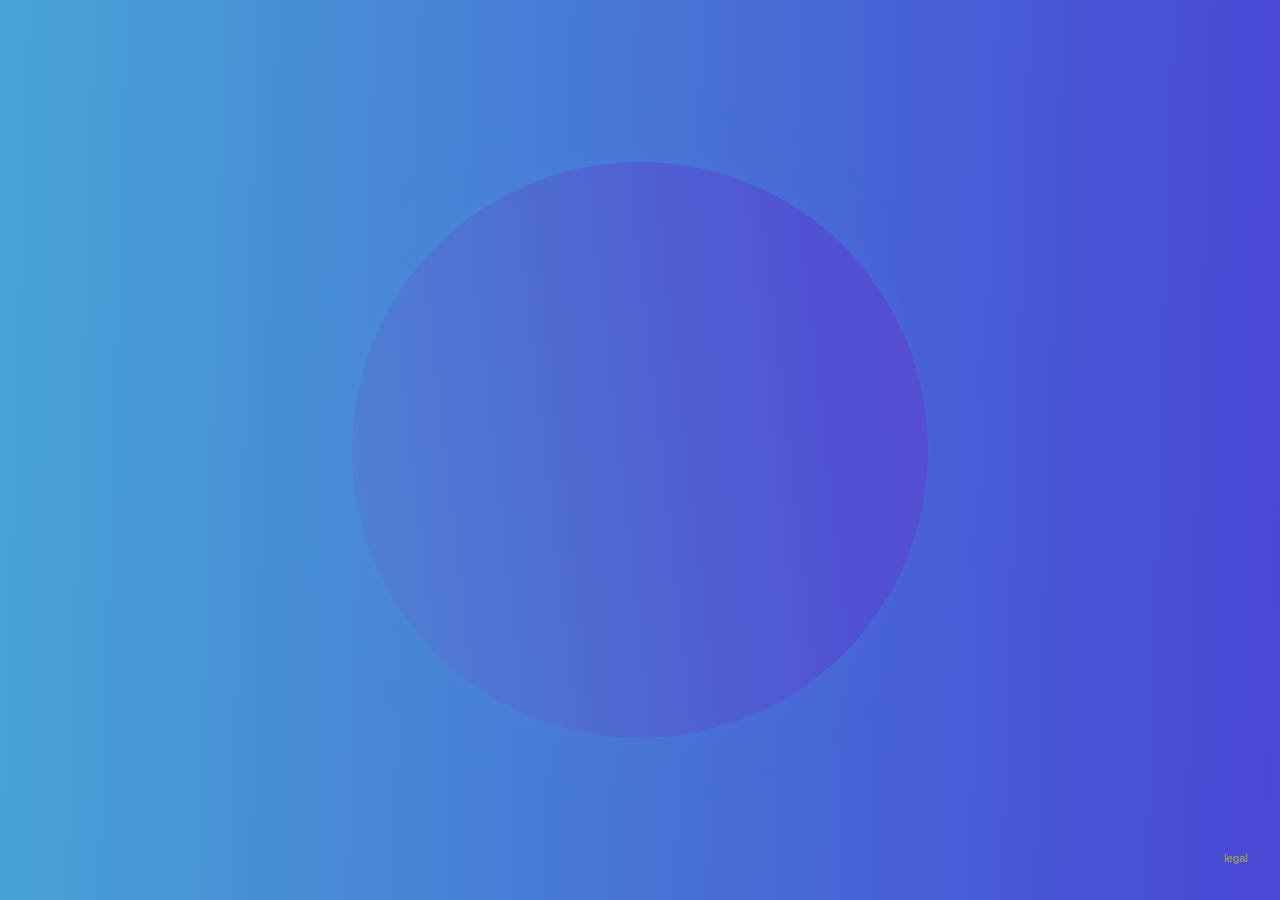
<file: index.html>
<!DOCTYPE html>
<html lang="de">

<head>
    <meta charset="UTF-8">
    <meta name="viewport" content="width=device-width, initial-scale=1.0">
    <!-- Platzhalterseite: nicht in Suchergebnisse. Entfernen, sobald das Portfolio
         gefunden werden soll — Unterseiten, die nur per Link laufen, behalten es. -->
    <meta name="robots" content="noindex, nofollow">
    <meta name="theme-color" id="theme-meta" content="#000000">
    <link rel="stylesheet" href="style.css">
</head>

<body data-click="invert">

    <div id="dynamic-bg" class="bg-layer"></div>
    <div id="orb-glow" class="orb-glow">
        <div id="orb" class="orb orb--circle"></div>
    </div>

    <div class="corner corner--br">
        <a href="datenschutz.html">legal</a>
    </div>

    <script src="effect.js"></script>
</body>

</html>
</file>
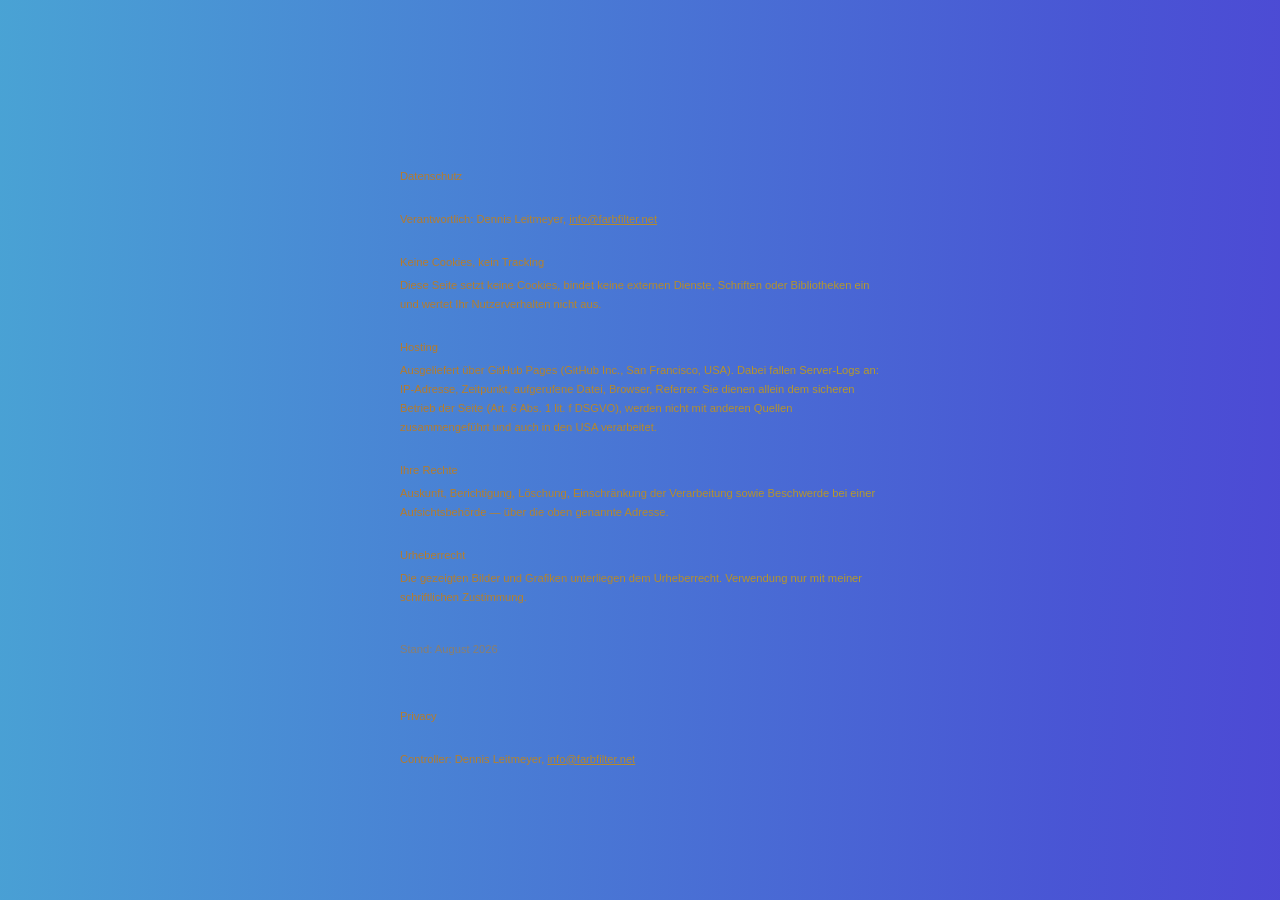
<file: datenschutz.html>
<!DOCTYPE html>
<html lang="de">

<head>
    <meta charset="UTF-8">
    <meta name="viewport" content="width=device-width, initial-scale=1.0">
    <meta name="robots" content="noindex, nofollow">
    <title>legal</title>
    <meta name="theme-color" id="theme-meta" content="#000000">
    <link rel="stylesheet" href="style.css">
</head>

<!-- Kein Impressum, solange die Seite nur den Verlauf zeigt: ohne gezeigte Arbeiten und
     ohne gewerblichen Bezug greift die Pflicht aus §5 DDG nicht. Sobald die Galerie
     dazukommt, müssen Name und ladungsfähige Anschrift hier ergänzt werden.
     Beide Sprachfassungen sind inhaltsgleich — Änderungen immer in beiden nachziehen. -->

<body data-click="index.html">

    <div id="dynamic-bg" class="bg-layer"></div>

    <div class="legal">

        <section lang="de">
            <h1>Datenschutz</h1>

            <p>Verantwortlich: Dennis Leitmeyer,
                <a href="mailto:info@farbfilter.net">info@farbfilter.net</a>
            </p>

            <h2>Keine Cookies, kein Tracking</h2>
            <p>Diese Seite setzt keine Cookies, bindet keine externen Dienste, Schriften oder Bibliotheken ein
                und wertet Ihr Nutzerverhalten nicht aus.</p>

            <!-- Gilt für GitHub Pages. Bei Umzug zu einem EU-Hoster diesen Absatz austauschen. -->
            <h2>Hosting</h2>
            <p>Ausgeliefert über GitHub Pages (GitHub Inc., San Francisco, USA). Dabei fallen Server-Logs an:
                IP-Adresse, Zeitpunkt, aufgerufene Datei, Browser, Referrer. Sie dienen allein dem sicheren
                Betrieb der Seite (Art. 6 Abs. 1 lit. f DSGVO), werden nicht mit anderen Quellen
                zusammengeführt und auch in den USA verarbeitet.</p>

            <h2>Ihre Rechte</h2>
            <p>Auskunft, Berichtigung, Löschung, Einschränkung der Verarbeitung sowie Beschwerde bei einer
                Aufsichtsbehörde — über die oben genannte Adresse.</p>

            <h2>Urheberrecht</h2>
            <p>Die gezeigten Bilder und Grafiken unterliegen dem Urheberrecht. Verwendung nur mit meiner
                schriftlichen Zustimmung.</p>

            <p class="stand">Stand: August 2026</p>
        </section>

        <section lang="en" class="second-language">
            <h1>Privacy</h1>

            <p>Controller: Dennis Leitmeyer,
                <a href="mailto:info@farbfilter.net">info@farbfilter.net</a>
            </p>

            <h2>No cookies, no tracking</h2>
            <p>This site sets no cookies, loads no third-party services, fonts or libraries, and does not
                analyse your behaviour.</p>

            <h2>Hosting</h2>
            <p>Served via GitHub Pages (GitHub Inc., San Francisco, USA). Server logs are recorded in the
                process: IP address, time of request, file requested, browser, referrer. They serve solely to
                operate the site securely (Art. 6(1)(f) GDPR), are not combined with other sources, and are
                processed in the USA as well.</p>

            <h2>Your rights</h2>
            <p>Access, rectification, erasure, restriction of processing, and the right to lodge a complaint
                with a supervisory authority — via the address given above.</p>

            <h2>Copyright</h2>
            <p>The images and graphics shown are protected by copyright. Any use requires my written
                permission.</p>

            <p class="stand">Last updated: August 2026</p>
        </section>

    </div>

    <script src="effect.js"></script>
</body>

</html>
</file>
<file: style.css>
/* farbfilter — gemeinsames Stylesheet für alle Seiten */

*,
*::before,
*::after {
    box-sizing: border-box;
}

html {
    height: 100dvh;
    width: 100%;
    margin: 0;
    padding: 0;
    background: #000;
    overflow: hidden;
    overscroll-behavior: none;
}

body {
    font-family: Helvetica, Arial, sans-serif;
    margin: 0;
    padding: 0;
    height: 100%;
    width: 100%;
    display: flex;
    align-items: center;
    justify-content: center;
    /* pan-y, nicht none: sonst lässt sich der Rechtstext auf dem Handy nicht scrollen.
       Gegen das iOS-Gummiband reicht overscroll-behavior am html-Element. */
    touch-action: pan-y;
    transition: filter 0.6s cubic-bezier(0.4, 0, 0.2, 1);
}

.inverted {
    filter: invert(1);
}

/* Der Verlauf liegt auf einer eigenen Ebene hinter dem Inhalt, nicht auf dem body.
   Sonst blendet mix-blend-difference gegen einen Hintergrund, der sich im selben
   Frame ändert — die geblendete Box zeichnet sich dann als Rechteck ab. */
.bg-layer {
    position: fixed;
    inset: 0;
    z-index: -2;
}

/* Der Kreis ist eine zweite, bildschirmfüllende Verlaufsebene, die zum Kreis
   beschnitten wird — nicht ein kleines Element mit eigenem Verlauf. Nur so ist
   die Füllung deckungsgleich mit dem Hintergrund und damit unsichtbar, solange
   beide denselben Stand zeigen. Den Rest macht effect.js: bei Mausbewegung wird
   die Ebene nachgezogen, im Stillstand driftet nur der Hintergrund weiter.

   Zwei Ebenen, weil filter und clip-path auf demselben Element in der falschen
   Reihenfolge greifen: der Schatten würde vom unbeschnittenen Rechteck gebildet
   und anschließend mit weggeschnitten. Außen glühen, innen beschneiden. */
.orb-glow {
    position: fixed;
    inset: 0;
    z-index: -1;
    pointer-events: none;
}

.orb {
    position: absolute;
    inset: 0;
}

/* Die Form wechselt bei jedem neuen Auftauchen. Umgeschaltet wird im Moment des
   Einfrierens, wo die Fläche noch deckungsgleich mit dem Hintergrund ist — der
   Wechsel selbst ist dadurch unsichtbar. Die Maße sind so gewählt, dass die drei
   Formen optisch gleich groß wirken: das Dreieck braucht mehr Umkreisradius,
   weil es davon nur einen Teil ausfüllt. */
.orb--circle {
    clip-path: circle(32vmin at 50% 50%);
}

/* Umkreisradius 44vmin, um 11vmin nach unten geschoben. Ohne die Verschiebung
   reicht die Spitze 44 nach oben, die Grundlinie aber nur 22 nach unten — die
   Fläche säße sichtbar zu hoch. So liegt ihre Ausdehnung mittig: 33 oben, 33 unten.
   Halbe Breite = 44 × cos(30°) = 38,1. */
.orb--triangle {
    clip-path: polygon(50% calc(50% - 33vmin),
            calc(50% + 38.1vmin) calc(50% + 33vmin),
            calc(50% - 38.1vmin) calc(50% + 33vmin));
}

.orb--square {
    clip-path: polygon(calc(50% - 30vmin) calc(50% - 30vmin),
            calc(50% + 30vmin) calc(50% - 30vmin),
            calc(50% + 30vmin) calc(50% + 30vmin),
            calc(50% - 30vmin) calc(50% + 30vmin));
}

/* Ecken-UI — so leise wie möglich, liegt per difference auf dem Verlauf.
   translateZ(0) stabilisiert position:fixed unter dem filter des Elternteils (Safari). */
.corner {
    position: fixed;
    z-index: 50;
    transform: translateZ(0);
    -webkit-tap-highlight-color: transparent;
    mix-blend-mode: difference;
    color: #fff;
    font-size: 0.7rem;
    font-weight: 300;
    line-height: 1.6;
    user-select: none;
}

.corner a {
    color: inherit;
    text-decoration: none;
    transition: opacity 0.15s cubic-bezier(0.4, 0, 0.2, 1);
}

.corner a:hover {
    opacity: 0.6;
}

.corner--bl {
    bottom: 2rem;
    left: 2rem;
}

.corner--br {
    bottom: 2rem;
    right: 2rem;
    text-align: right;
}

/* Fließtext (nur Datenschutz) — Scrollbalken bleibt verborgen */
.legal {
    position: relative;
    z-index: 10;
    width: 100%;
    max-width: 34rem;
    max-height: 70dvh;
    overflow-y: auto;
    overscroll-behavior: contain;
    padding: 2rem;
    mix-blend-mode: difference;
    color: #fff;
    font-size: 0.7rem;
    font-weight: 300;
    line-height: 1.7;
    scrollbar-width: none;
    -ms-overflow-style: none;
}

.legal::-webkit-scrollbar {
    display: none;
}

.legal h1,
.legal h2 {
    font-size: 0.7rem;
    font-weight: 400;
}

.legal h1 {
    margin: 0 0 1.5rem;
}

.legal h2 {
    margin: 1.5rem 0 0.25rem;
}

.legal p {
    margin: 0 0 0.75rem;
}

.legal a {
    color: inherit;
}

.legal .stand {
    margin-top: 2rem;
    opacity: 0.6;
}

/* Abstand zur zweiten Sprachfassung */
.legal .second-language {
    display: block;
    margin-top: 3rem;
}
</file>
